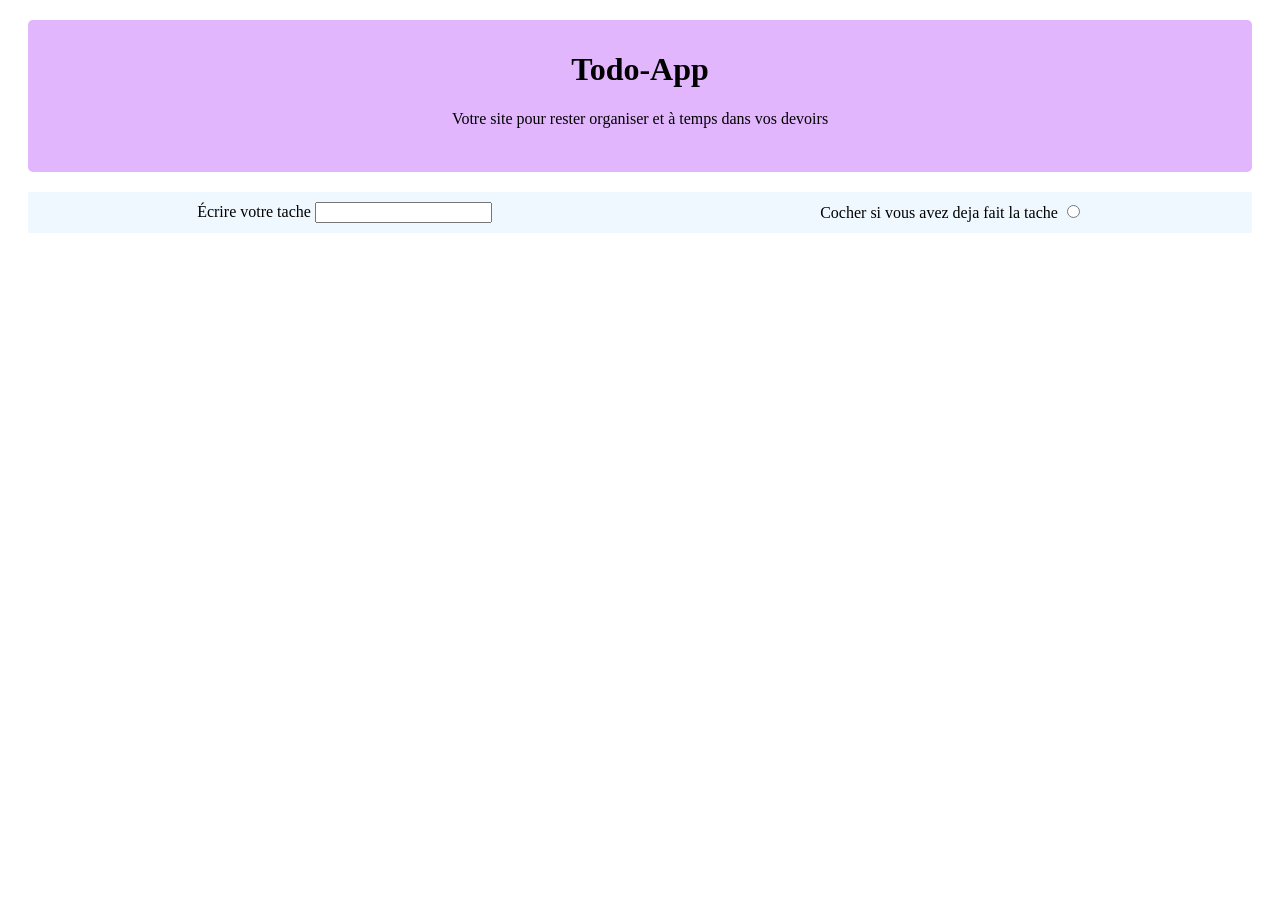
<file: formulaire.html>
<!DOCTYPE html>
<html lang="fr">
<head>
    <meta charset="UTF-8">
    <meta name="viewport" content="width=device-width, initial-scale=1.0">
    <title>Formulaire du todo-app</title>
    <link rel="stylesheet" href="style.css">
</head>
<body>
    <div class="section-1">
    <h1>Todo-App</h1>
    <p>Votre site pour rester organiser et à temps dans vos devoirs</p> <br> 
    </div>

    <form action="" class="form">
        <div>
        <label for="taches">Écrire votre tache</label> 
        <input type="text" class="taches">
        </div>
       
        <div>
        <label for="case-coche">Cocher si vous avez deja fait la tache</label>
        <input type="radio" class="case-coche">
        </div>
    </form>
</body>
</html>
</file>
<file: style.css>
.section-1 {
    border: 15px;
    border-radius: 5px;
    background-color: #e1b6fc;
    font-family: 'Times New Roman', Times, serif;
    text-align: center;
    padding: 10px 10px;
    margin: 20px 20px;
    
}

.form  {
 background-color: aliceblue;
 padding: 10px 10px;
 margin: 20px 20px;
 justify-content: space-around;
 display: flex;
 gap: 10px;
 
}
</file>
